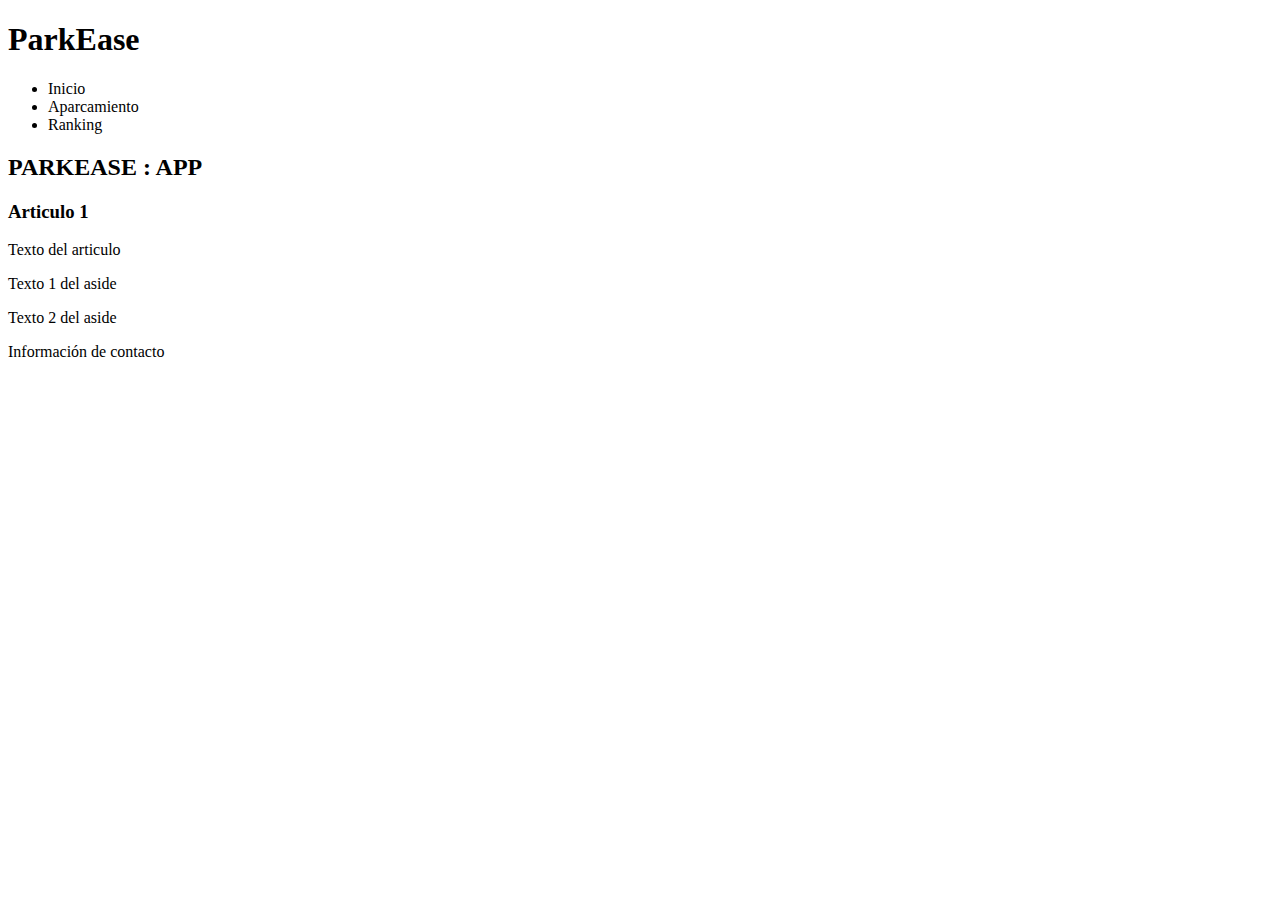
<file: index.html>
<!DOCTYPE html>
<html lang="es">
  <head>
    <meta charset="utf-8">
    <meta name="title" content="Datos estructurados">
    <meta name="description" content="Práctica datos estructurados">
    <meta name="keywords" content="HTML5, CSS">
    <title>Main Page</title>
    <script type="application/ld+json">
      {
        "@context": "https://schema.org/",
        "@type": "Organization",
        "name": "ParkEase",
        "email": "parkease@gmail.com",
        "description": "App participación ciudadana sobre parking inteligente",
        "telephone": "922 45 32 45",
        "address": {
            "@type": "PostalAddress",
            "addressCountry": "Spain",
            "addressLocality": "San Cristobal de La Laguna",
            "addressRegion": "Santa Cruz de Tenerife",
            "postalCode": "38203",
            "streetAddress": "Cam. San Francisco de Paula, 19"
        },
        "logo": "https://upload.wikimedia.org/wikipedia/commons/thumb/5/5f/Parking_icon.svg/1200px-Parking_icon.svg.png"
    }
    </script>
  </head>
  <body>
    <!-- Etiqueta para la cabecera -->
    <header>
      <h1>ParkEase</h1>
      <!-- Aquí iria el login/register - perfil -->
    </header>
    <!-- Menu de navegaciíon -->
    <nav>
      <ul>
        <li> Inicio </li>
        <li> Aparcamiento </li>
        <li> Ranking </li>
      </ul>
    </nav>
    <section>
      <!-- Primera seccion -->
      <h2> PARKEASE : APP </h2>
      <article>
        <h3> Articulo 1 </h3>
        <p> Texto del articulo </p>
      </article>
    </section>
    <aside>
      <p> Texto 1 del aside </p>
      <p> Texto 2 del aside </p>
    </aside>
    <!-- Cierre de la pagina -->
    <footer>
      <p> Información de contacto </p>
    </footer>
  </body>
</html>
</file>
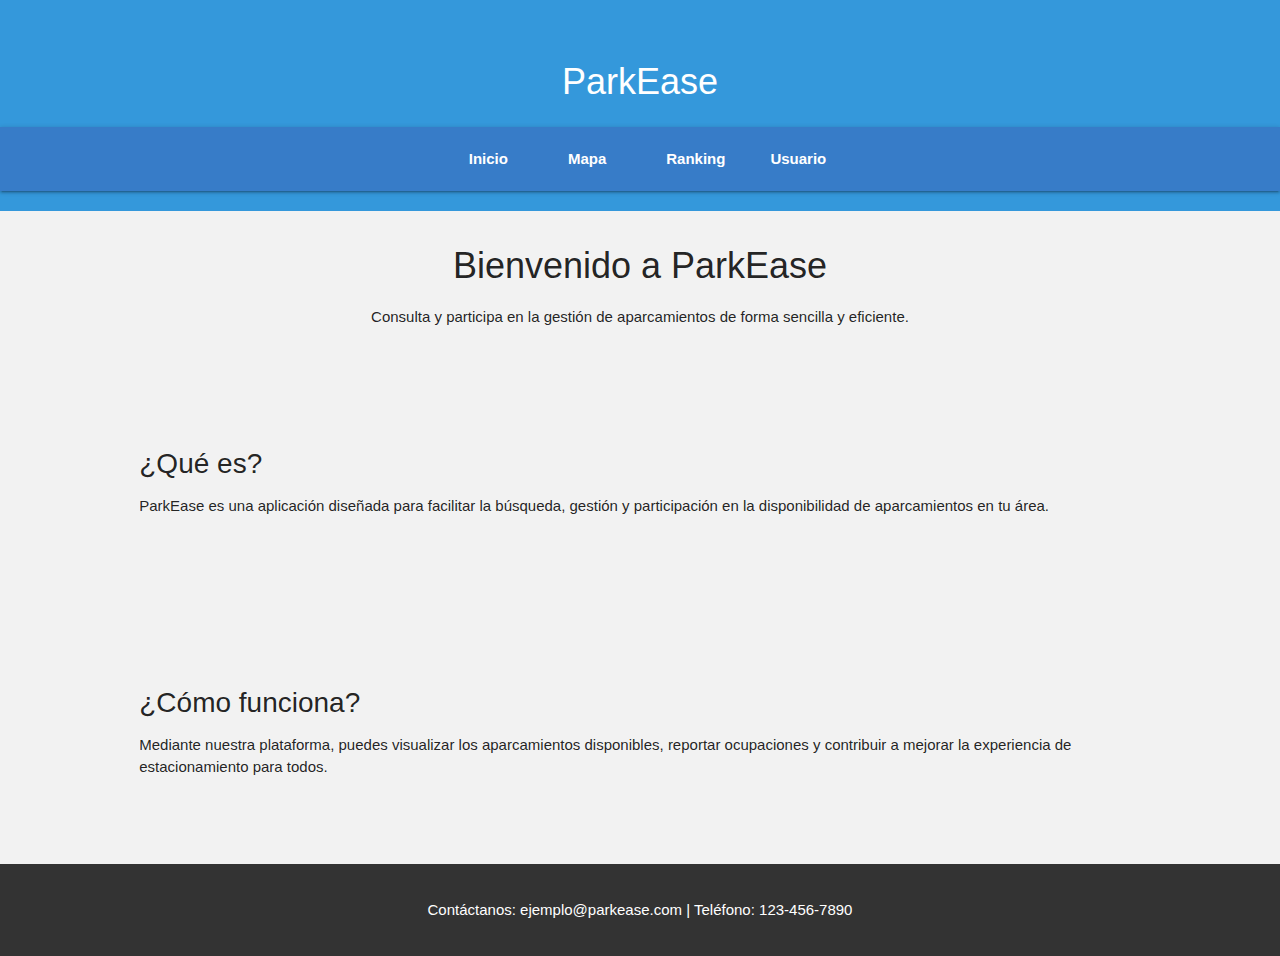
<file: pages/index.html>
<!DOCTYPE html>
<html lang="es">
  <head>
    <meta charset="utf-8">
    <meta name="title" content="Datos estructurados">
    <meta name="description" content="Práctica datos estructurados">
    <meta name="keywords" content="HTML5, CSS">
    <meta name="viewport" content="width=device-width, initial-scale=1.0">

    <title>ParkEase: Inicio</title>
    <link rel="stylesheet" href="https://cdnjs.cloudflare.com/ajax/libs/materialize/1.0.0/css/materialize.min.css">
    <link rel="stylesheet" href="../css/styles.css">

    <script type="application/ld+json">
      {
        "@context": "https://schema.org/",
        "@type": "Organization",
        "name": "ParkEase",
        "url": "https://www.parkease.com",
        "email": "parkease@gmail.com",
        "description": "App participación ciudadana sobre parking inteligente",
        "telephone": "922 45 32 45",
        "address": {
            "@type": "PostalAddress",
            "addressCountry": "Spain",
            "addressLocality": "San Cristobal de La Laguna",
            "addressRegion": "Santa Cruz de Tenerife",
            "postalCode": "38203",
            "streetAddress": "Cam. San Francisco de Paula, 19"
        },
        "logo": "https://upload.wikimedia.org/wikipedia/commons/thumb/5/5f/Parking_icon.svg/1200px-Parking_icon.svg.png",
        "image": "https://static.vecteezy.com/system/resources/previews/002/110/951/non_2x/defocused-garage-background-free-photo.jpg"
      }
    </script>
  </head>
  <body>
    <!-- Etiqueta para la cabecera -->
    <header>
      <h1>ParkEase</h1>
      <nav class="navigation">
        <ul class="nav-menu">
          <li><a href="../pages/index.html">Inicio</a></li>
          <li><a href="../pages/mappage.html">Mapa</a></li>
          <li><a href="../pages/rankingpage.html">Ranking</a></li>
        </ul>
        <a href="../pages/userpage.html" class="user-icon">Usuario</a>
      </nav>
    </header>

    <main>
        <!-- Sección con la clase "row" de Materialize para centrar el contenido -->
      <section class="row center-align">
        <div class="intro col s12">
          <div class="intro-text">
            <h2>Bienvenido a ParkEase</h2>
            <p>Consulta y participa en la gestión de aparcamientos de forma sencilla y eficiente.</p>
          </div>
        </div>
      </section>
    
      <div class="container">
        <!-- Sección 1: ¿Qué es? -->
        <section class="row about">
          <div class="about-text col s12 m6">
            <h2>¿Qué es?</h2>
            <p>ParkEase es una aplicación diseñada para facilitar la búsqueda, gestión y participación en la disponibilidad de aparcamientos en tu área.</p>
          </div>
        </section>
    
        <!-- Sección 2: ¿Cómo funciona? -->
        <section class="row how-it-works">
          <div class="how-it-works-text col s12 m6">
            <h2>¿Cómo funciona?</h2>
            <p>Mediante nuestra plataforma, puedes visualizar los aparcamientos disponibles, reportar ocupaciones y contribuir a mejorar la experiencia de estacionamiento para todos.</p>
          </div>
        </section>
      </div>
    </main> 

    <!-- Cierre de la página -->
    <footer>
      <p>Contáctanos: ejemplo@parkease.com | Teléfono: 123-456-7890</p>
    </footer>
  
    <!-- Scripts de Materialize -->
    <script src="https://cdnjs.cloudflare.com/ajax/libs/materialize/1.0.0/js/materialize.min.js"></script>
  </body>
</html>
</file>
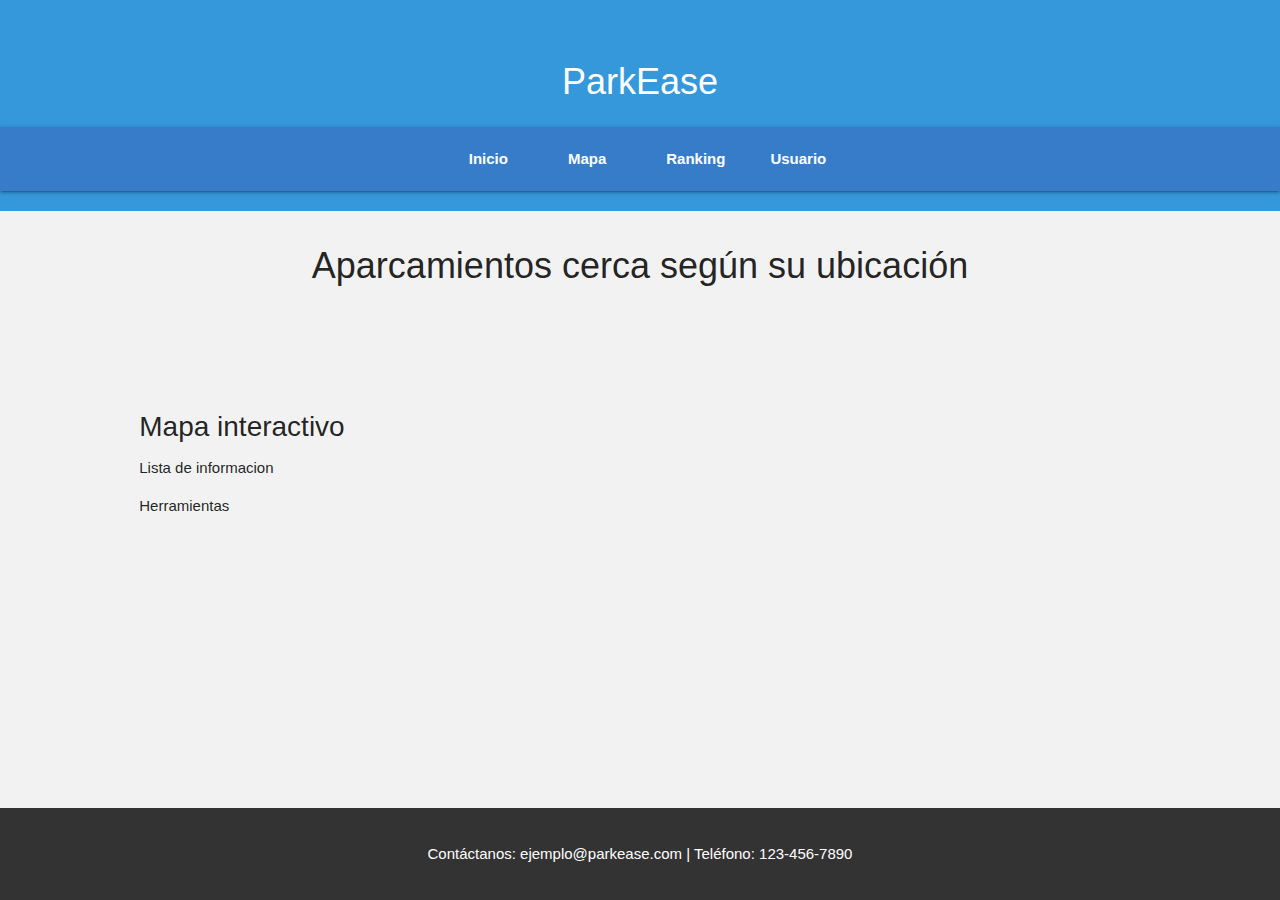
<file: pages/mappage.html>
<!DOCTYPE html>
<html lang="es">
  <head>
    <meta charset="utf-8">
    <meta name="title" content="Datos estructurados">
    <meta name="description" content="Práctica datos estructurados">
    <meta name="keywords" content="HTML5, CSS">
    <link rel="stylesheet" href="https://cdnjs.cloudflare.com/ajax/libs/materialize/1.0.0/css/materialize.min.css">
    <link rel="stylesheet" href="../css/styles.css">
    <title>ParkEase: Mapa</title>
    <script type="application/ld+json">
      {
        "@context": "http://schema.org",
        "@type": "ParkingFacility",
        "name": "Parking Seleccionado",
        "geo": {
          "@type": "GeoCoordinates",
          "latitude": "28.482835",
          "longitude": "-16.321985"
        },
        "description": "Información detallada",
        "aggregateRating": {
          "@type": "AggregateRating",
          "ratingValue": "4.5",
          "bestRating": "5",
          "ratingCount": "20"
        },
        "hasMap": {
          "@type": "Map",
          "name": "Mapa Interactivo de Parkings",
          "mapType": "http://schema.org/Map",
          "url": "https://www.ejemplo.com/mapa-aparcamientos",
          "image": "https://www.ejemplo.com/images/mapa-aparcamientos.png"
        }
      }
    </script>
  </head>
  <body>
    <!-- Etiqueta para la cabecera -->
    <header>
      <h1>ParkEase</h1>
      <nav class="navigation">
        <ul class="nav-menu">
          <li><a href="../pages/index.html">Inicio</a></li>
          <li><a href="../pages/mappage.html">Mapa</a></li>
          <li><a href="../pages/rakingpage.html">Ranking</a></li>
        </ul>
        <a href="../pages/userpage.html" class="user-icon">Usuario</a>
      </nav>
    </header>

    <main>
      <section>
        <!-- Título -->
        <section class="row center-align">
          <div class="intro col s12">
            <div class="intro-text">
              <h2> Aparcamientos cerca según su ubicación </h2>
            </div>
          </div>
        </section>

        <div class="container">
          <!-- Sección 1: Mapa -->
          <section class="row about">
            <div class="about-text col s12 m6">
              <h2> Mapa interactivo </h2>
              <p>  Lista de informacion </p>
              <p>  Herramientas </p>
            </div>
          </section>
        </div>
      </section>
    </main>
    <!-- Cierre de la página -->
    <footer>
      <p>Contáctanos: ejemplo@parkease.com | Teléfono: 123-456-7890</p>
    </footer>
  </body>
</html>
</file>
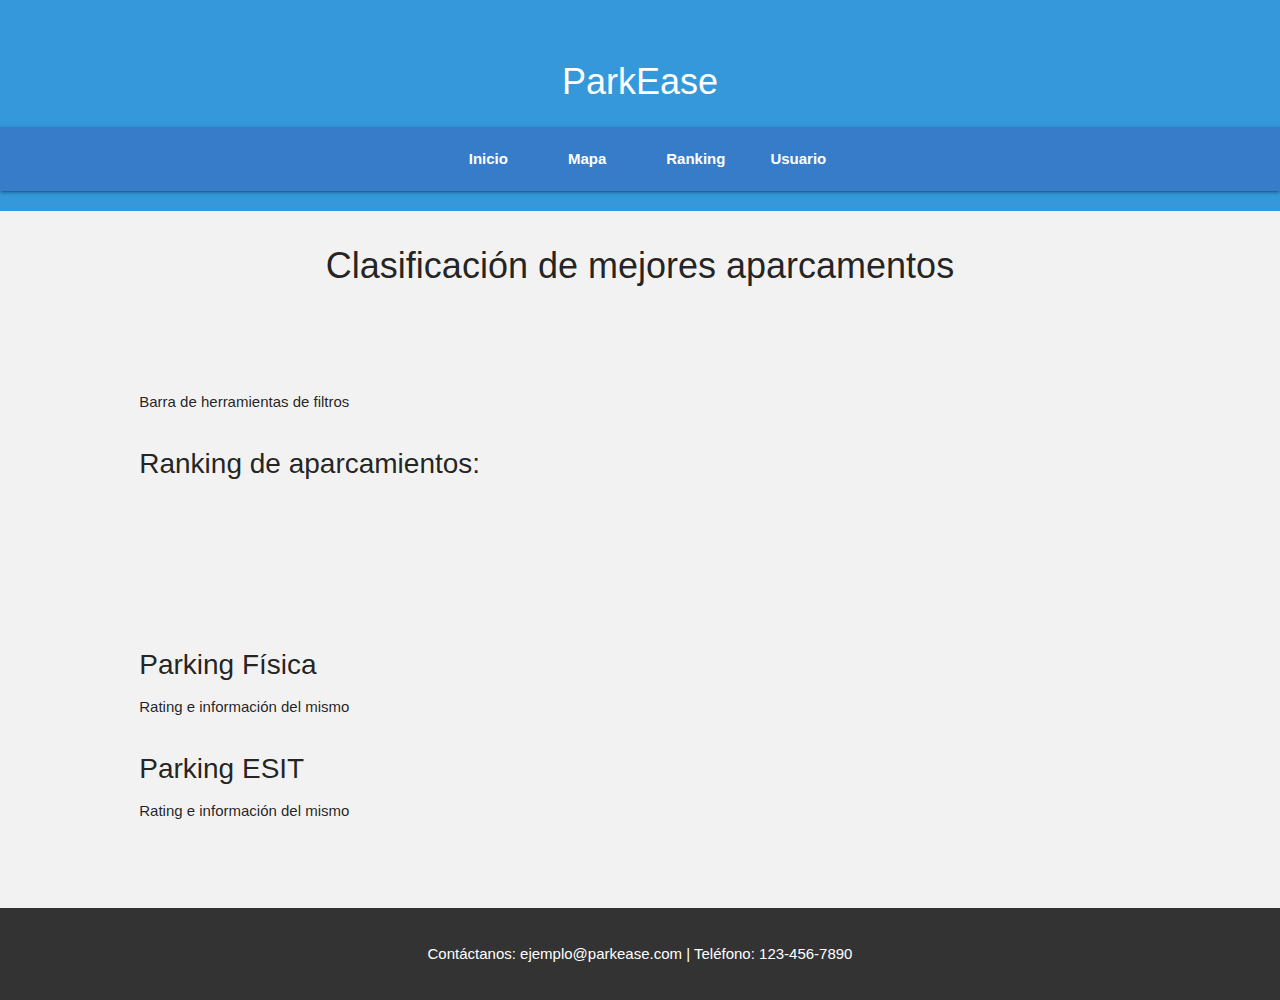
<file: pages/rankingpage.html>
<!DOCTYPE html>
<html lang="es">
  <head>
    <meta charset="utf-8">
    <meta name="title" content="Datos estructurados">
    <meta name="description" content="Práctica datos estructurados">
    <meta name="keywords" content="HTML5, CSS">
    <link rel="stylesheet" href="https://cdnjs.cloudflare.com/ajax/libs/materialize/1.0.0/css/materialize.min.css">
    <link rel="stylesheet" href="../css/styles.css">
    <title>ParkEase: Ranking</title>
<script type="application/ld+json">
          {
            "@context": "http://schema.org",
            "@type": "ItemList",
            "name": "Mejores Parkings",
            "itemListOrder": "http://schema.org/ItemListOrderDescending",
            "itemListElement": [
              {
                "@type": "ListItem",
                "position": 1,
                "item": {
                  "@type": "ParkingFacility",
                  "name": "Parking ESIT",
                  "aggregateRating": {
                    "@type": "AggregateRating",
                    "ratingValue": 4.5,
                    "reviewCount": 20
                  },
                  "address": {
                    "@type": "PostalAddress",
                    "streetAddress": "Av. Astrofisico Francisco Sánchez, 10",
                    "addressLocality": "San Cristobal de La Laguna",
                    "addressRegion": "Santa Cruz de Tenerife",
                    "postalCode": "38206",
                    "addressCountry": "Spain"
                  },
                  "geo": {
                    "@type": "GeoCoordinates",
                    "latitude": "28.482835",
                    "longitude": "-16.321985"
                  },
                  "review": [
                    {
                      "@type": "Review",
                      "author": {
                        "@type": "Person",
                        "name": "Usuario 1"
                      },
                      "reviewBody": "Excelente servicio. Fácil acceso y buena seguridad.",
                      "reviewRating": {
                        "@type": "Rating",
                        "ratingValue": 5
                      }
                    }
                  ]
                }
              },
              {
                "@type": "ListItem",
                "position": 2,
                "item": {
                  "@type": "ParkingFacility",
                  "name": "Parking Física",
                  "aggregateRating": {
                    "@type": "AggregateRating",
                    "ratingValue": 4.0,
                    "reviewCount": 15
                  },
                  "address": {
                    "@type": "PostalAddress",
                    "streetAddress": "Av. Astrofisico Francisco Sánchez, S/N",
                    "addressLocality": "San Cristobal de La Laguna",
                    "addressRegion": "Santa Cruz de Tenerife",
                    "postalCode": "38206",
                    "addressCountry": "Spain"
                  },
                  "geo": {
                    "@type": "GeoCoordinates",
                    "latitude": "25.482835",
                    "longitude": "-18.321985"
                  },
                  "review": [
                    {
                      "@type": "Review",
                      "author": {
                        "@type": "Person",
                        "name": "Usuario 2"
                      },
                      "reviewBody": "Buen servicio, aunque un poco caro.",
                      "reviewRating": {
                        "@type": "Rating",
                        "ratingValue": 4
                      }
                    }
                  ]
                }
              }
            ]
          }        
        </script>     
  </head>
  <body>
    <!-- Etiqueta para la cabecera -->
    <header>
      <h1>ParkEase</h1>
      <nav class="navigation">
        <ul class="nav-menu">
          <li><a href="../pages/index.html">Inicio</a></li>
          <li><a href="../pages/mappage.html">Mapa</a></li>
          <li><a href="../pages/rakingpage.html">Ranking</a></li>
        </ul>
        <a href="../pages/userpage.html" class="user-icon">Usuario</a>
      </nav>
    </header>

    <main>
      <section>
        <!-- Título -->
        <section class="row center-align">
          <div class="intro col s12">
            <div class="intro-text">
              <h2> Clasificación de mejores aparcamentos </h2>
            </div>
          </div>
        </section>

        <div class="container">
          <!-- Sección 1: Filtros -->
          <section class="row about">
            <div class="about-text col s12 m6">
              <p>Barra de herramientas de filtros</p>
              <h2>Ranking de aparcamientos: </h2>
          
            </div>
          </section>
      
          <!-- Sección 2: Lista -->
          <section class="row how-it-works">
            <div class="how-it-works-text col s12 m6">
              <h2> Parking Física </h2>
              <p> Rating e información del mismo </p>
              <h2> Parking ESIT </h2>
              <p> Rating e información del mismo </p>  
            </div>
          </section>
        </div>
      </section>
    </main>
    <!-- Cierre de la página -->
    <footer>
      <p>Contáctanos: ejemplo@parkease.com | Teléfono: 123-456-7890</p>
    </footer>
  </body>
</html>
</file>
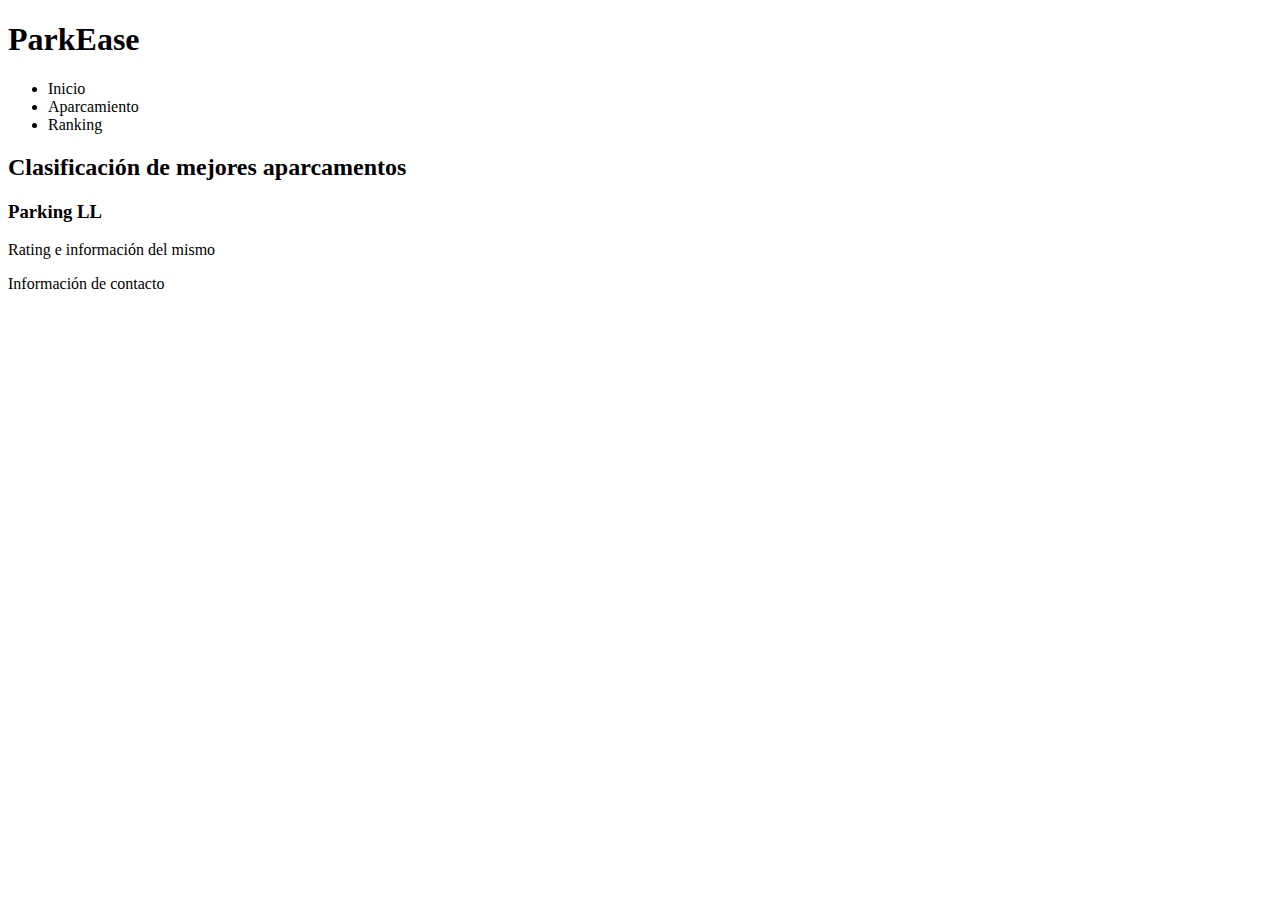
<file: pages/ratingpage.html>
<!DOCTYPE html>
<html lang="es">
  <head>
    <meta charset="utf-8">
    <meta name="title" content="Datos estructurados">
    <meta name="description" content="Práctica datos estructurados">
    <meta name="keywords" content="HTML5, CSS">
    <title>Main Page</title>
    <script type="application/ld+json">
        {
          "@context": "https://schema.org/",
          "@type": "Organization",
          "url": "https://www.parkease.com",
          "name": "ParkEase",
          "email": "parkease@gmail.com",
          "telephone": "922 45 32 45",
          "aggregateRating": {
            "@type": "AggregateRating",
            "ratingValue": "3.5",
            "reviewCount": "2"
          },
          "review": [
            {
              "@type": "Review",
              "author": "Ellie",
              "datePublished": "2011-04-01",
              "reviewBody": "Gran aparcamiento, limpio y con buenos espacios.",
              "name": "Buen parking",
              "Rating1": {
                "@type": "Rating",
                "bestRating": "5",
                "ratingValue": "5",
                "worstRating": "1"
              }
            },
            {
              "@type": "Review",
              "author": "Lucas",
              "datePublished": "2011-03-25",
              "reviewBody": "Estaba un poco mal cuidado y sucio.",
              "name": "Parking sucio",
              "Rating2": {
                "@type": "Rating",
                "bestRating": "5",
                "ratingValue": "2",
                "worstRating": "1"
              }
            }
          ],
          "logo": "https://upload.wikimedia.org/wikipedia/commons/thumb/5/5f/Parking_icon.svg/1200px-Parking_icon.svg.png"
        }
      </script>      
  </head>
  <body>
    <!-- Etiqueta para la cabecera -->
    <header>
      <h1>ParkEase</h1>
      <!-- Aquí iria el login/register - perfil -->
    </header>
    <!-- Menu de navegaciíon -->
    <nav>
      <ul>
        <li> Inicio </li>
        <li> Aparcamiento </li>
        <li> Ranking </li>
      </ul>
    </nav>
    <section>
      <!-- Primera seccion -->
      <h2> Clasificación de mejores aparcamentos </h2>
      <article>
        <h3> Parking LL </h3>
        <p> Rating e información del mismo </p>
      </article>
    </section>
    <!-- Cierre de la pagina -->
    <footer>
      <p> Información de contacto </p>
    </footer>
  </body>
</html>
</file>
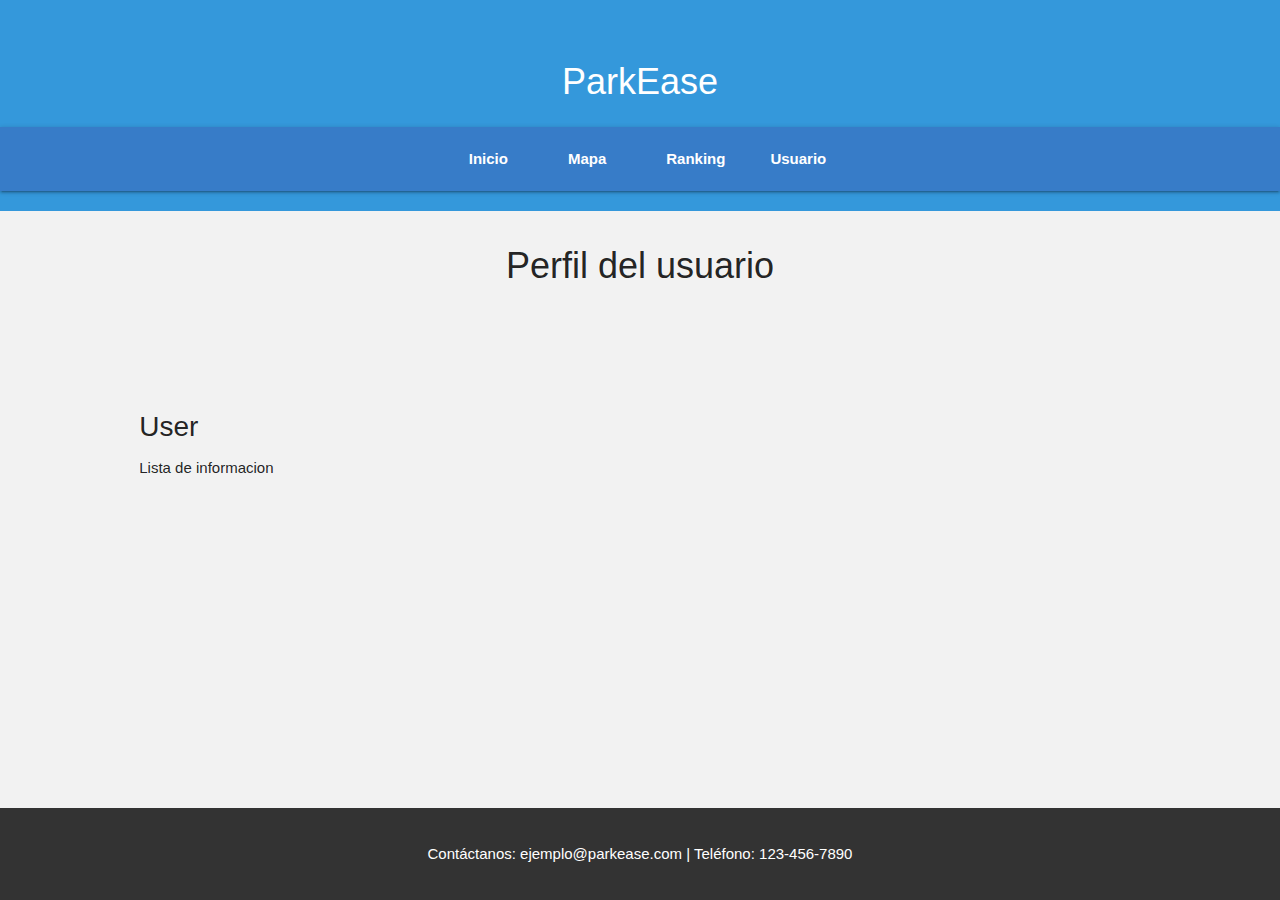
<file: pages/userpage.html>
<!DOCTYPE html>
<html lang="es">
  <head>
    <meta charset="utf-8">
    <meta name="title" content="Datos estructurados">
    <meta name="description" content="Práctica datos estructurados">
    <meta name="keywords" content="HTML5, CSS">
    <link rel="stylesheet" href="https://cdnjs.cloudflare.com/ajax/libs/materialize/1.0.0/css/materialize.min.css">
    <link rel="stylesheet" href="../css/styles.css">
    <title>ParkEase: Profile</title>
    <script type="application/ld+json">
      {
        "@context": "https://schema.org/",
        "@type" : "Person",
        "name" : "Jonathan Martínez",
        "givenName" : "Jonathan",
        "familyName" : "Martínez",
        "email" : "jmp@parkease.com",
        "telephone" : "9195555555",
        "description": "Usuario activo en la aplicación de valoración de parkings. ¡Comparto mis experiencias para ayudar a otros usuarios a encontrar los mejores parkings!",
        "address": {
          "@type": "PostalAddress",
          "addressLocality": "Santa Cruz de Tenerife",
          "addressRegion": "La Laguna",
          "postalCode": "35602",
          "streetAddress": "Calle Parque de la Reina, 12",
          "addressCountry": "ES"
        },
        "mainEntityOfPage": {
          "@type": "ProfilePage",
          "@id": "URL del perfil del usuario"
        }
      }
    </script>
  </head>
  <body>
    <!-- Etiqueta para la cabecera -->
    <header>
      <h1>ParkEase</h1>
      <nav class="navigation">
        <ul class="nav-menu">
          <li><a href="../pages/index.html">Inicio</a></li>
          <li><a href="../pages/mappage.html">Mapa</a></li>
          <li><a href="../pages/rakingpage.html">Ranking</a></li>
        </ul>
        <a href="../pages/userpage.html" class="user-icon">Usuario</a>
      </nav>
    </header>
    <main>
      <section>
        <!-- Título -->
        <section class="row center-align">
          <div class="intro col s12">
            <div class="intro-text">
              <h2> Perfil del usuario </h2>
            </div>
          </div>
        </section>

        <div class="container">
          <!-- Sección 1: Mapa -->
          <section class="row about">
            <div class="about-text col s12 m6">
              <h2> User </h2>
              <p>  Lista de informacion </p>        
            </div>
          </section>
        </div>        
      </section>
    </main>
    <!-- Cierre de la página -->
    <footer>
      <p>Contáctanos: ejemplo@parkease.com | Teléfono: 123-456-7890</p>
    </footer>
  </body>
</html>
</file>
<file: css/styles.css>
/* Estilos generales */
body {
  font-family: 'Arial', sans-serif;
  margin: 0;
  padding: 0;
  background-color: #f2f2f2;
  display: flex;
  flex-direction: column;
  min-height: 100vh; /* Altura mínima de la ventana visible */
}

main {
  flex-grow: 1; /* Hace que ocupe el espacio restante */
}

.container {
  width: 80%;
  margin: 0 auto;
}

/* Estilos para el encabezado */
header {
  background-color: #3498db;
  color: #fff;
  padding: 20px 0;
  text-align: center;
}

h1 {
  font-size: 36px;
}

/* Estilos para la sección de contenido */
.section {
  padding: 20px;
  background-color: #fff;
  margin-top: 20px;
  border-radius: 5px;
  box-shadow: 0 0 10px rgba(0, 0, 0, 0.1);
}

/* Estilos para botones */
.btn {
  display: inline-block;
  padding: 10px 20px;
  margin: 10px 0;
  border: none;
  border-radius: 5px;
  background-color: #3498db;
  color: #fff;
  text-decoration: none;
  cursor: pointer;
  transition: background-color 0.3s;
}

.btn:hover {
  background-color: #2980b9;
}

/* Estilos para la sección de introducción */
.intro {
  display: flex;
  align-items: center;
  justify-content: space-between;
  padding: 50px 0;
}

.intro-image {
  flex: 1;
  height: 300px; /* Altura de la imagen */
  background-size: cover;
  filter: brightness(50%);
}

.intro-text {
  flex: 1;
  padding: 0 20px;
}

.intro-text h2 {
  font-size: 36px;
  margin-bottom: 20px;
}

/* Estilos para las secciones ¿Qué es? y ¿Cómo funciona? */
.about,
.how-it-works {
  display: flex;
  align-items: center;
  justify-content: space-between;
  padding: 50px 0;
}

.about-image,
.how-it-works-image {
  flex: 1;
  height: 200px; /* Altura de la imagen */
  background-size: cover;
}

.about-text,
.how-it-works-text {
  flex: 1;
  padding: 0 20px;
}

.about-text h2,
.how-it-works-text h2 {
  font-size: 28px;
  margin-bottom: 15px;
}

/* Estilos para la cabecera */
header {
  background-color: #3498db;
  color: #fff;
  padding: 20px 0;
  text-align: center;
}

.logo {
  max-width: 100px; /* Ajusta el ancho del logo según necesites */
}

/* Estilos para el menú de navegación */
.navigation {
  display: flex;
  justify-content: center;
  background-color: rgba(56, 122, 198, 0.937); /* Cambiar el color de fondo aquí */
}

.navigation a {
  color: #fff;
  text-decoration: none;
  margin: 0 15px;
  font-weight: bold;
}

/* Estilos para el footer */
footer {
  background-color: #333;
  color: #fff;
  text-align: center;
  padding: 20px 0;
  width: 100%;
}

/* Estilos para el menú de navegación */
.user-icon {
  float: right;
  margin-top: 10px;
  margin-right: 20px;
  color: #fff;
  text-decoration: none;
}

/* Estilos para el menú de navegación */
.nav-menu {
  list-style-type: none;
  margin: 0;
  padding: 0;
}

.nav-menu li {
  display: inline;
}

.nav-menu li a {
  color: #fff;
  text-decoration: none;
  margin: 0 15px;
  font-weight: bold;
}

/* Estilos para el icono de usuario */
.user-icon {
  color: #fff;
  text-decoration: none;
}
</file>
